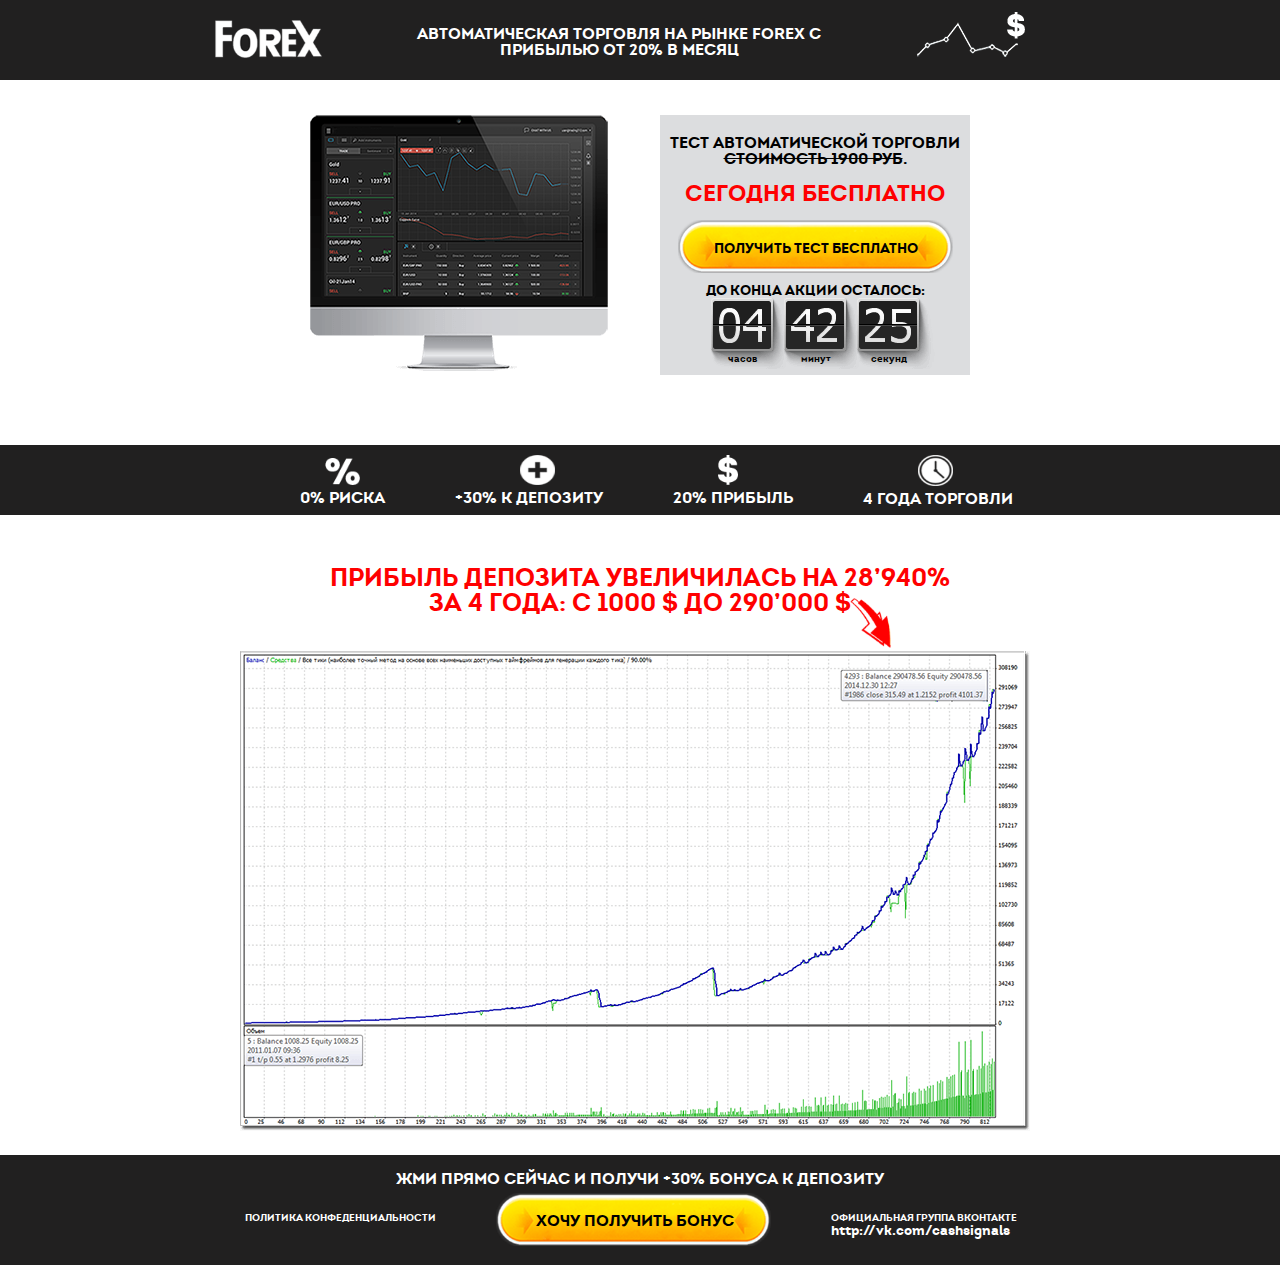
<file: index.html>
<!DOCTYPE html >
<head>
	<title>Автоматическа торговля на рынке FOREX</title>
	<meta http-equiv="Content-Type" content="text/html; charset=utf-8" />
	<link rel="shortcut icon" href="images/favicon.ico" type="image/x-icon">
	<link rel="stylesheet" type="text/css" href="css/styles.css" />
	<link rel="stylesheet" type="text/css" href="css/reset.css" /> 
	<script src="http://html5shim.googlecode.com/svn/trunk/html5.js"></script>
	<script src="js/jquery.js"></script> 
	<script src="js/main.js"></script>
	<!--[if IE]>
    <link rel="stylesheet" type="text/css" href="css/ie.css" />
		<script src="js/ie/jquery-2.0.3.js" type="text/javascript"></script>
		<script src="js/ie/ie_main.js" type="text/javascript"></script>
        <script src="js/ie/jquery.plugin.js" type="text/javascript"></script>
        <script src="js/ie/jquery.countdown.js" type="text/javascript"></script>
    <![endif]-->
	
		<script>
		var currentyear=new Date().getFullYear();
		var thischristmasyear=(new Date().getMonth()==0 && new Date().getDate()==1)? currentyear : currentyear + 1 ; 
		var christmas="january 1, "+thischristmasyear+" 0:0:00";
		var currentTime=new Date();
		var targetdate=new Date("january 15 2018 23:59:59");  		
		var timediff=(targetdate-currentTime)/1000;
		var oneMinute=60;
		var oneHour=60*60;
		var oneDay=60*60*24;
		var dayfield=Math.floor(timediff/oneDay);
		var hourfield=Math.floor((timediff-dayfield*oneDay)/oneHour);
		var minutefield=Math.floor((timediff-dayfield*oneDay-hourfield*oneHour)/oneMinute);
		var secondfield=Math.floor((timediff-dayfield*oneDay-hourfield*oneHour-minutefield*oneMinute));
		$(function(){
			$('.c-block:eq(0) .bl-inner span').text(dayfield);
			$('.c-block:eq(1) .bl-inner span').text(hourfield);
			$('.c-block:eq(2) .bl-inner span').text(minutefield);
			$('.c-block:eq(3) .bl-inner span').text(secondfield);
		});
		</script>
			
</head>

<body>

	<div id="wrapper">
		<div class="container">
	
			<header class="head">
				<div id="head_main">	
					<div class="head_right_side">
						<div class="logo">  
							<img src="images/logo.png" alt="Эмблема компании" />
						</div>
						
						<div class="title_text">
							<p>АВТОМАТИЧЕСКАЯ ТОРГОВЛЯ НА РЫНКЕ FOREX С ПРИБЫЛЬЮ ОТ 20% В МЕСЯЦ</p>
						</div>
					</div>
					
					<div class="graf">  
						<img src="images/grafic.png" alt="Картинка график" />
					</div>
					
				</div>
			</header>
			
			<div class="main">
			
				<div id="container_m_f">
					<div id="monitor_forma">
						<div class="monitor">
							<img src="images/monitor.png" alt="Монитор" />
						</div>
						<div class="forma">
							<div class="text1">ТЕСТ АВТОМАТИЧЕСКОЙ ТОРГОВЛИ <span>СТОИМОСТЬ 1900 РУБ</span>.</div>
							<div class="text2">СЕГОДНЯ БЕСПЛАТНО</div>
							<div class="btn"><span>ПОЛУЧИТЬ ТЕСТ БЕСПЛАТНО </span></div>
							<div class="text3">ДО КОНЦА АКЦИИ ОСТАЛОСЬ:</div>
							<div id="ie_timer">
								<ul class="ie_countdown"><li><p>07</p></li><li><p>35</p></li><li><p>56</p></li></ul>
							</div>
							<div class="timer">
								<em class="clock"></em>
								<div class="c-block c-block-3"><div class="bl-inner"><span>10</span></div> <span class="etitle etitle-1">дней</span></div> 
								<div class="c-block c-block-2"><div class="bl-inner"><span>10</span></div> <span class="etitle etitle-2">часов</span></div> 
								<div class="c-block c-block-2"><div class="bl-inner"><span>10</span></div> <span class="etitle etitle-3">минут</span></div> 
								<div class="c-block c-block-2"><div class="bl-inner"><span>5</span></div> <span class="etitle etitle-4">секунд</span></div>
							</div>
						</div>
					</div>
				</div>
				
				<div id="zayavka">
					<div class="main_form">
						<form action="form.php" method="POST">
							<span>Получите бесплатный тест сегодня!</span>
							<input class="client name" type="text" name="name" placeholder="Ваше имя" required/>
							<input class="client email" type="email" name="email" placeholder="Ваш E-mail" required />
							<input id="submit_form" type="submit" name="submit" value="Отправить" />
						</form>
					</div>
				</div>
				
				
						<script>
						var div = document.getElementById('zayavka');
						document.onclick = function(e) {
						  e = e || window.event;
						  var target = e.target || e.srcElement;
						  if ( isElemArea(div, e.clientX, e.clientY) ) {
							
						  } else {
							  document.getElementById('zayavka').style.display='none';
							}

						}

						function isElemArea(elem, x, y) {
						  var elCoors = elem.getBoundingClientRect();
						  var elTop = elCoors.top;
						  var elLeft = elCoors.left;

						  var inAreaX = ( x >= elLeft && x <= (elLeft + elem.offsetWidth) );
						  var inAreaY = ( y >= elTop && y <= (elTop + elem.offsetHeight) );

						  if (inAreaX && inAreaY) return true;
						  
						  return false;
						}
						
						</script>	
				
				<div id="middle_line">
					<div id="pictures">
						<div class="first_group_pic">
							<div class="pic1"><img src="images/pic1.png" alt="0% РИСКА" /><p>0% РИСКА</p></div>
							<div class="pic2"><img src="images/pic2.png" alt="+30% К ДЕПОЗИТУ" /><p>+30% К ДЕПОЗИТУ</p></div>
							
						</div>
						<div class="second_group_pic">
							<div class="pic3"><img src="images/pic3.png" alt="20% ПРИБЫЛЬ" /><p>20% ПРИБЫЛЬ</p></div>
							<div class="pic4"><img src="images/pic4.png" alt="4 ГОДА ТОРГОВЛИ" /><p>4 ГОДА ТОРГОВЛИ</p></div>
						</div>
					</div>
				</div>
				
			</div>
			
			<div id="second_conteiner">
				<div id="centr">
					
					<p class="graf_text">ПРИБЫЛЬ ДЕПОЗИТА УВЕЛИЧИЛАСЬ НА 28’940% ЗА 4 ГОДА: С 1000 $ ДО 290’000 $</p>
					<img class="strelka" src="images/strelka.png" alt="Стрелка" />
					<a href="graf.html" target="_blank"><img class="main_graf" src="images/main_graf.png" alt="График прибыли" /></a>
				</div>
			</div>
			
			<footer>
			
			<div id="footer">
				<div id="main_footer">
					<p class="top_text">ЖМИ ПРЯМО СЕЙЧАС И ПОЛУЧИ +30% БОНУСА К ДЕПОЗИТУ</p>
					<!-- <div class="group_footer"> -->
						<p class="first_text"><a href="rules.html" target="_blank">ПОЛИТИКА КОНФЕДЕНЦИАЛЬНОСТИ</a></p>
						<div class="btn_footer"><span>ХОЧУ ПОЛУЧИТЬ БОНУС</span></div>
						<p class="second_text">ОФИЦИАЛЬНАЯ ГРУППА ВКОНТАКТЕ</p>
						<p class="third_text"><a href="http://vk.com/cashsignals" target="_blank">http://vk.com/cashsignals</a></p>
					<!-- </div> -->
				</div>
			</div>
			</footer>
			
		</div>
	</div>


</body>

</html>
</file>
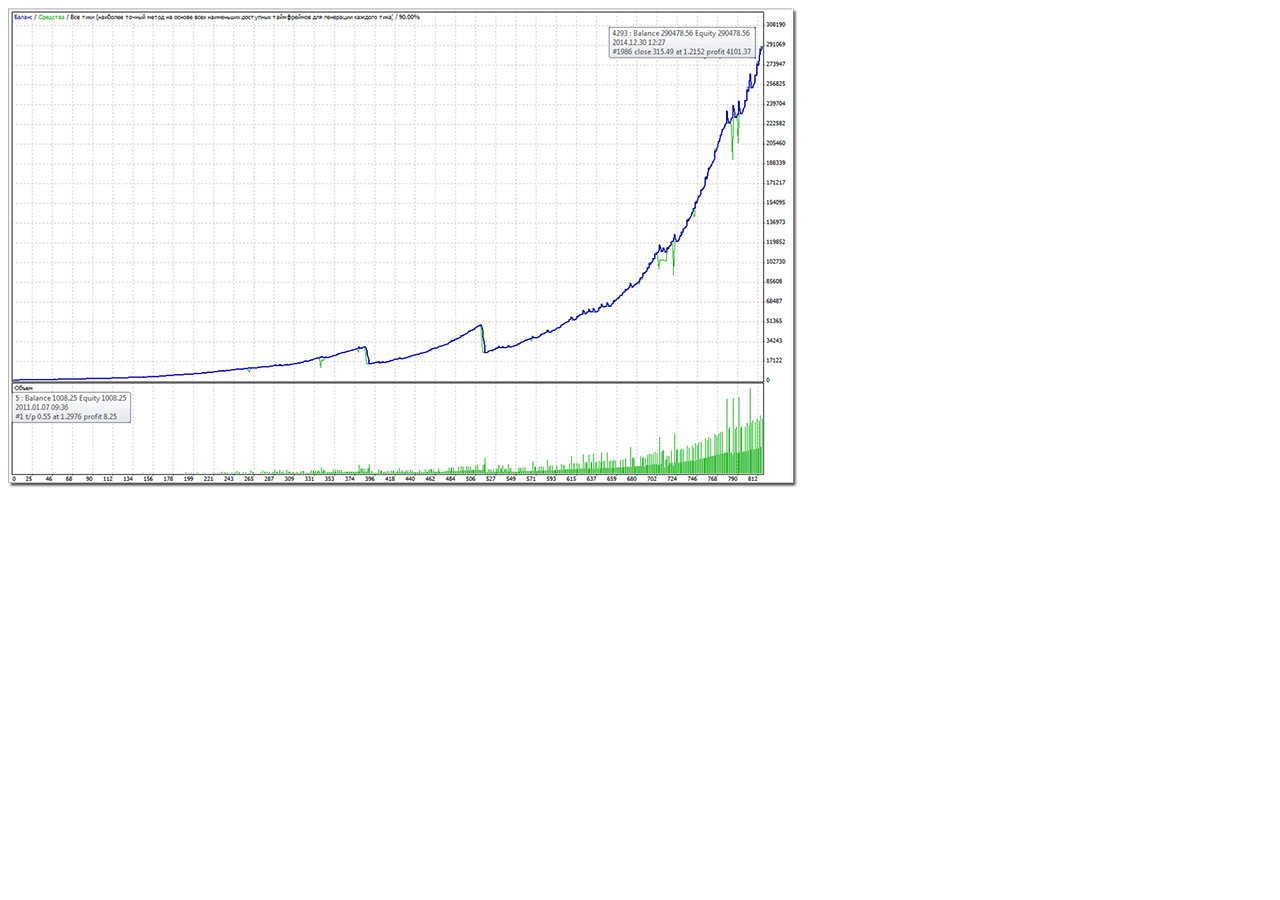
<file: graf.html>
<!DOCTYPE html >
<head>
	<title>Автоматическа торговля на рынке FOREX</title>
	<meta http-equiv="Content-Type" content="text/html; charset=utf-8" />
</head>

<body>
<img class="main_graf" src="images/main_graf.png" alt="График прибыли" />
</body>

</html>
</file>
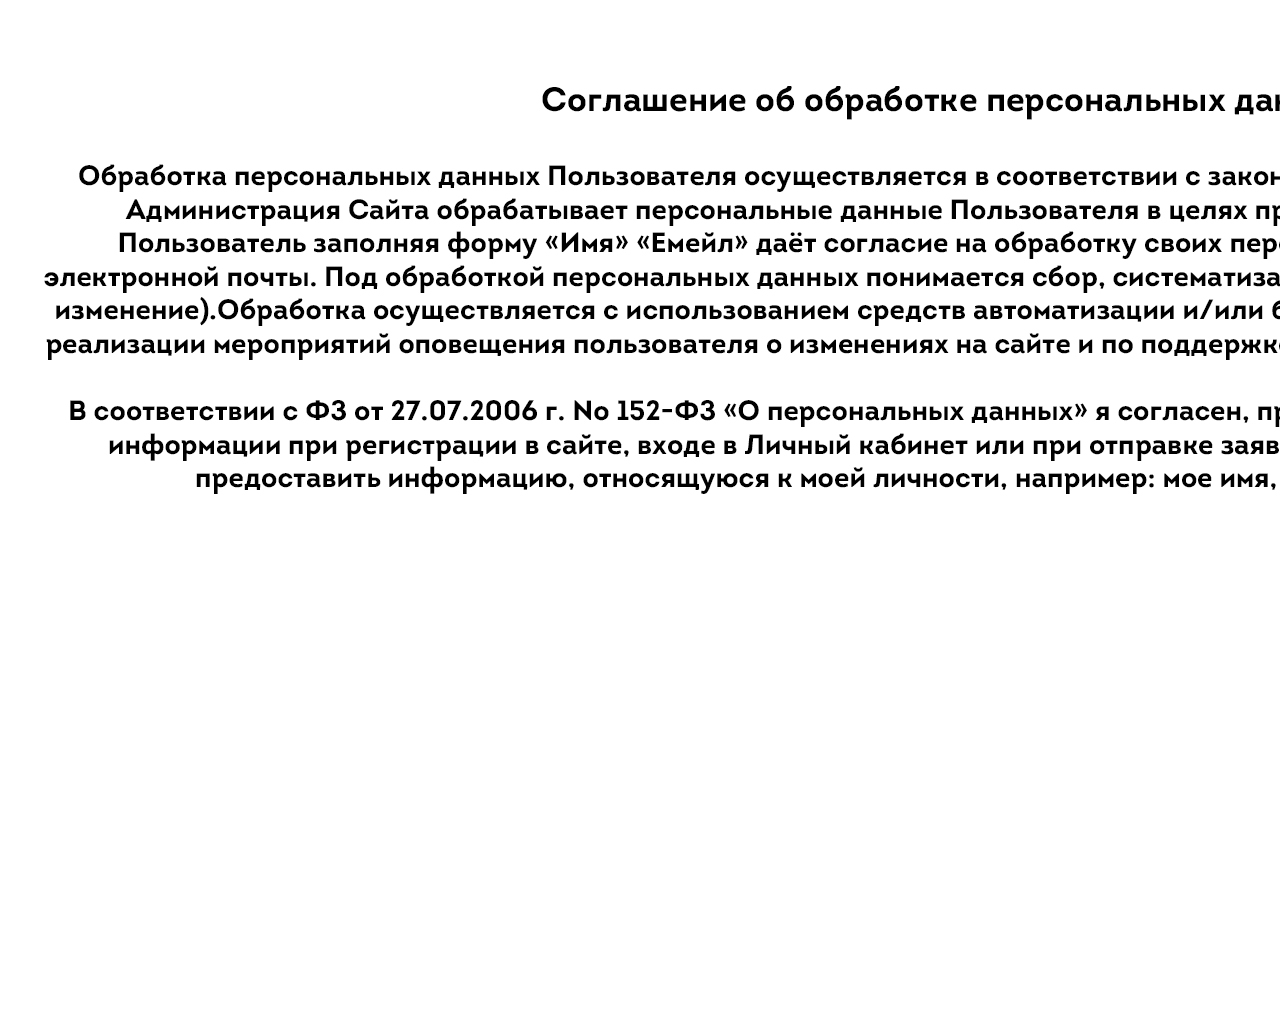
<file: rules.html>
<!DOCTYPE html >
<head>
	<title>Автоматическа торговля на рынке FOREX</title>
	<meta http-equiv="Content-Type" content="text/html; charset=utf-8" />
</head>

<body>
<img class="main_graf" src="images/rules.jpg" alt="Соглашение" />
</body>

</html>
</file>
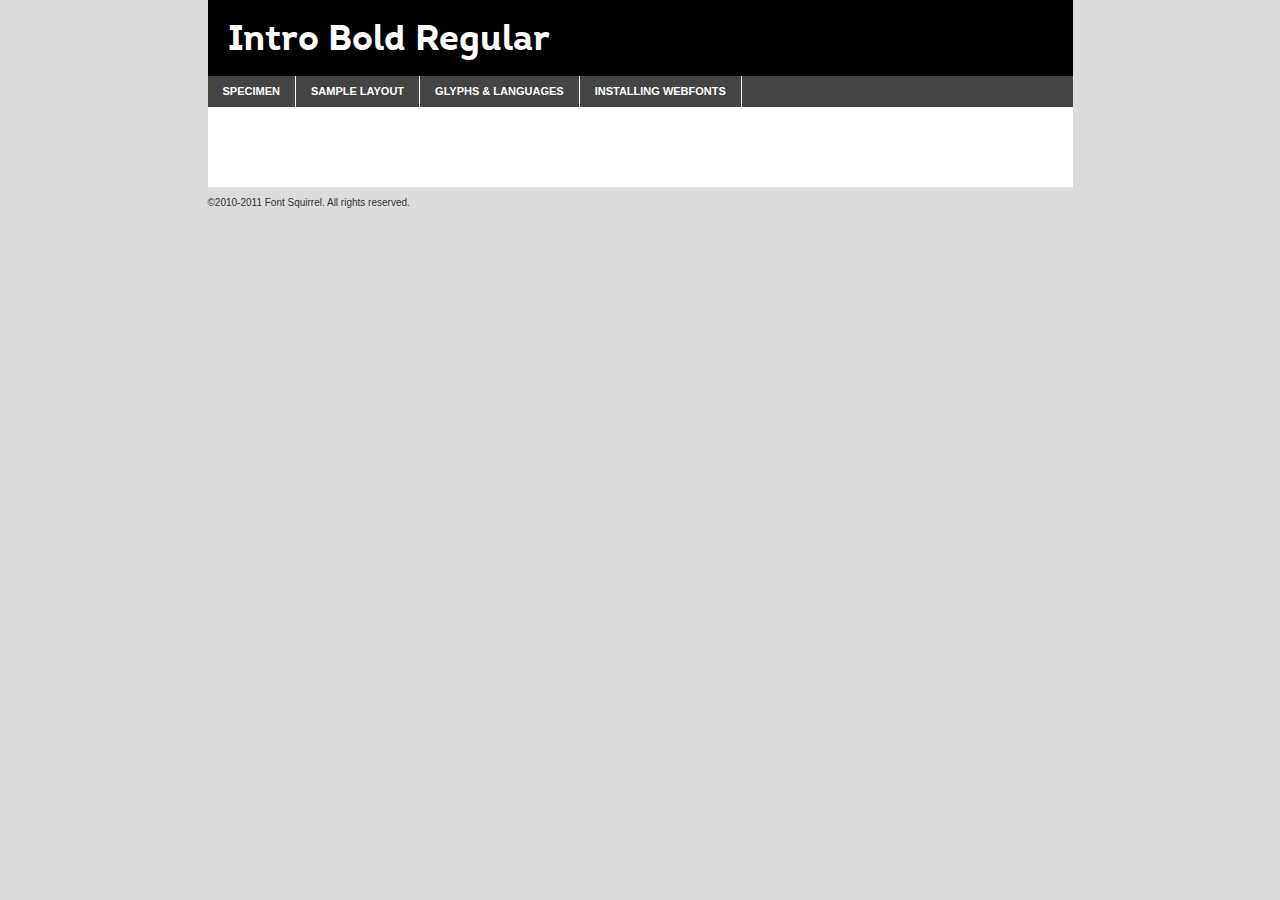
<file: css/fonts/intro-bold-demo.html>
<!DOCTYPE html PUBLIC "-//W3C//DTD XHTML 1.0 Transitional//EN"
	"http://www.w3.org/TR/xhtml1/DTD/xhtml1-transitional.dtd">

<html xmlns="http://www.w3.org/1999/xhtml" xml:lang="en" lang="en">
<head>
	<meta http-equiv="Content-Type" content="text/html; charset=utf-8" />
	<script src="http://ajax.googleapis.com/ajax/libs/jquery/1.7.2/jquery.min.js" type="text/javascript" charset="utf-8"></script>
	<script src="specimen_files/easytabs.js" type="text/javascript" charset="utf-8"></script>
	<link rel="stylesheet" href="specimen_files/specimen_stylesheet.css" type="text/css" charset="utf-8" />
	<link rel="stylesheet" href="stylesheet.css" type="text/css" charset="utf-8" />

	<style type="text/css">
					body{
				font-family: 'intro_boldregular';
							}
		</style>

	<title>Intro Bold Regular Specimen</title>
	
	
	<script type="text/javascript" charset="utf-8">
		$(document).ready(function() {
			$('#container').easyTabs({defaultContent:1});
		});
	</script>
</head>

<body>
<div id="container">
	<div id="header">
		Intro Bold Regular	</div>
	<ul class="tabs">
		<li><a href="#specimen">Specimen</a></li>
		<li><a href="#layout">Sample Layout</a></li>
				<li><a href="#glyphs">Glyphs &amp; Languages</a></li>
		<li><a href="#installing">Installing Webfonts</a></li>
		
	</ul>
	
	<div id="main_content">

		
			<div id="specimen">
		
				<div class="section">
					<div class="grid12 firstcol">
						<div class="huge">AaBb</div>
					</div>
				</div>
		
				<div class="section">
					<div class="glyph_range">A&#x200B;B&#x200b;C&#x200b;D&#x200b;E&#x200b;F&#x200b;G&#x200b;H&#x200b;I&#x200b;J&#x200b;K&#x200b;L&#x200b;M&#x200b;N&#x200b;O&#x200b;P&#x200b;Q&#x200b;R&#x200b;S&#x200b;T&#x200b;U&#x200b;V&#x200b;W&#x200b;X&#x200b;Y&#x200b;Z&#x200b;a&#x200b;b&#x200b;c&#x200b;d&#x200b;e&#x200b;f&#x200b;g&#x200b;h&#x200b;i&#x200b;j&#x200b;k&#x200b;l&#x200b;m&#x200b;n&#x200b;o&#x200b;p&#x200b;q&#x200b;r&#x200b;s&#x200b;t&#x200b;u&#x200b;v&#x200b;w&#x200b;x&#x200b;y&#x200b;z&#x200b;1&#x200b;2&#x200b;3&#x200b;4&#x200b;5&#x200b;6&#x200b;7&#x200b;8&#x200b;9&#x200b;0&#x200b;&amp;&#x200b;.&#x200b;,&#x200b;?&#x200b;!&#x200b;&#64;&#x200b;(&#x200b;)&#x200b;#&#x200b;$&#x200b;%&#x200b;*&#x200b;+&#x200b;-&#x200b;=&#x200b;:&#x200b;;</div>
				</div>
				<div class="section">
					<div class="grid12 firstcol">
						<table class="sample_table">
							<tr><td>10</td><td class="size10">abcdefghijklmnopqrstuvwxyzABCDEFGHIJKLMNOPQRSTUVWXYZ0123456789abcdefghijklmnopqrstuvwxyzABCDEFGHIJKLMNOPQRSTUVWXYZ0123456789abcdefghijklmnopqrstuvwxyzABCDEFGHIJKLMNOPQRSTUVWXYZ</td></tr>
							<tr><td>11</td><td class="size11">abcdefghijklmnopqrstuvwxyzABCDEFGHIJKLMNOPQRSTUVWXYZ0123456789abcdefghijklmnopqrstuvwxyzABCDEFGHIJKLMNOPQRSTUVWXYZ0123456789abcdefghijklmnopqrstuvwxyzABCDEFGHIJKLMNOPQRSTUVWXYZ</td></tr>
							<tr><td>12</td><td class="size12">abcdefghijklmnopqrstuvwxyzABCDEFGHIJKLMNOPQRSTUVWXYZ0123456789abcdefghijklmnopqrstuvwxyzABCDEFGHIJKLMNOPQRSTUVWXYZ0123456789abcdefghijklmnopqrstuvwxyzABCDEFGHIJKLMNOPQRSTUVWXYZ</td></tr>
							<tr><td>13</td><td class="size13">abcdefghijklmnopqrstuvwxyzABCDEFGHIJKLMNOPQRSTUVWXYZ0123456789abcdefghijklmnopqrstuvwxyzABCDEFGHIJKLMNOPQRSTUVWXYZ0123456789abcdefghijklmnopqrstuvwxyzABCDEFGHIJKLMNOPQRSTUVWXYZ</td></tr>
							<tr><td>14</td><td class="size14">abcdefghijklmnopqrstuvwxyzABCDEFGHIJKLMNOPQRSTUVWXYZ0123456789abcdefghijklmnopqrstuvwxyzABCDEFGHIJKLMNOPQRSTUVWXYZ0123456789abcdefghijklmnopqrstuvwxyzABCDEFGHIJKLMNOPQRSTUVWXYZ</td></tr>
							<tr><td>16</td><td class="size16">abcdefghijklmnopqrstuvwxyzABCDEFGHIJKLMNOPQRSTUVWXYZ0123456789abcdefghijklmnopqrstuvwxyzABCDEFGHIJKLMNOPQRSTUVWXYZ</td></tr>
							<tr><td>18</td><td class="size18">abcdefghijklmnopqrstuvwxyzABCDEFGHIJKLMNOPQRSTUVWXYZ0123456789abcdefghijklmnopqrstuvwxyzABCDEFGHIJKLMNOPQRSTUVWXYZ</td></tr>
							<tr><td>20</td><td class="size20">abcdefghijklmnopqrstuvwxyzABCDEFGHIJKLMNOPQRSTUVWXYZ0123456789abcdefghijklmnopqrstuvwxyzABCDEFGHIJKLMNOPQRSTUVWXYZ</td></tr>
							<tr><td>24</td><td class="size24">abcdefghijklmnopqrstuvwxyzABCDEFGHIJKLMNOPQRSTUVWXYZ0123456789abcdefghijklmnopqrstuvwxyzABCDEFGHIJKLMNOPQRSTUVWXYZ</td></tr>
							<tr><td>30</td><td class="size30">abcdefghijklmnopqrstuvwxyzABCDEFGHIJKLMNOPQRSTUVWXYZ0123456789abcdefghijklmnopqrstuvwxyzABCDEFGHIJKLMNOPQRSTUVWXYZ</td></tr>
							<tr><td>36</td><td class="size36">abcdefghijklmnopqrstuvwxyzABCDEFGHIJKLMNOPQRSTUVWXYZ0123456789abcdefghijklmnopqrstuvwxyzABCDEFGHIJKLMNOPQRSTUVWXYZ</td></tr>
							<tr><td>48</td><td class="size48">abcdefghijklmnopqrstuvwxyzABCDEFGHIJKLMNOPQRSTUVWXYZ0123456789abcdefghijklmnopqrstuvwxyzABCDEFGHIJKLMNOPQRSTUVWXYZ</td></tr>
							<tr><td>60</td><td class="size60">abcdefghijklmnopqrstuvwxyzABCDEFGHIJKLMNOPQRSTUVWXYZ0123456789abcdefghijklmnopqrstuvwxyzABCDEFGHIJKLMNOPQRSTUVWXYZ</td></tr>
							<tr><td>72</td><td class="size72">abcdefghijklmnopqrstuvwxyzABCDEFGHIJKLMNOPQRSTUVWXYZ0123456789abcdefghijklmnopqrstuvwxyzABCDEFGHIJKLMNOPQRSTUVWXYZ</td></tr>
							<tr><td>90</td><td class="size90">abcdefghijklmnopqrstuvwxyzABCDEFGHIJKLMNOPQRSTUVWXYZ0123456789abcdefghijklmnopqrstuvwxyzABCDEFGHIJKLMNOPQRSTUVWXYZ</td></tr>
						</table>
				
					</div>
			
				</div>
		
		
		
								<div class="section" id="bodycomparison">


										<div id="xheight">
				<div class="fontbody">&#x25FC;&#x25FC;&#x25FC;&#x25FC;&#x25FC;&#x25FC;&#x25FC;&#x25FC;&#x25FC;&#x25FC;&#x25FC;&#x25FC;&#x25FC;&#x25FC;&#x25FC;&#x25FC;&#x25FC;&#x25FC;&#x25FC;&#x25FC;&#x25FC;&#x25FC;&#x25FC;&#x25FC;&#x25FC;&#x25FC;&#x25FC;&#x25FC;&#x25FC;&#x25FC;&#x25FC;&#x25FC;&#x25FC;&#x25FC;&#x25FC;&#x25FC;&#x25FC;&#x25FC;&#x25FC;&#x25FC;&#x25FC;&#x25FC;&#x25FC;&#x25FC;&#x25FC;&#x25FC;&#x25FC;&#x25FC;&#x25FC;&#x25FC;&#x25FC;&#x25FC;&#x25FC;&#x25FC;&#x25FC;&#x25FC;&#x25FC;&#x25FC;&#x25FC;&#x25FC;&#x25FC;&#x25FC;&#x25FC;&#x25FC;&#x25FC;&#x25FC;&#x25FC;&#x25FC;&#x25FC;&#x25FC;&#x25FC;&#x25FC;&#x25FC;&#x25FC;&#x25FC;&#x25FC;&#x25FC;&#x25FC;&#x25FC;&#x25FC;&#x25FC;&#x25FC;&#x25FC;&#x25FC;&#x25FC;&#x25FC;&#x25FC;&#x25FC;&#x25FC;&#x25FC;&#x25FC;&#x25FC;&#x25FC;&#x25FC;&#x25FC;&#x25FC;&#x25FC;&#x25FC;&#x25FC;body</div><div class="arialbody">body</div><div class="verdanabody">body</div><div class="georgiabody">body</div></div>
										<div class="fontbody" style="z-index:1">
											body<span>Intro Bold Regular</span>
										</div>
										<div class="arialbody" style="z-index:1">
											body<span>Arial</span>
										</div>
										<div class="verdanabody" style="z-index:1">
											body<span>Verdana</span>
										</div>
										<div class="georgiabody" style="z-index:1">
											body<span>Georgia</span>
										</div>



								</div>
		
		
				<div class="section psample psample_row1" id="">
					
					<div class="grid2 firstcol">
						<p class="size10"><span>10.</span>Aenean lacinia bibendum nulla sed consectetur. Fusce dapibus, tellus ac cursus commodo, tortor mauris condimentum nibh, ut fermentum massa justo sit amet risus. Nullam id dolor id nibh ultricies vehicula ut id elit. Cum sociis natoque penatibus et magnis dis parturient montes, nascetur ridiculus mus. Nulla vitae elit libero, a pharetra augue.</p>
			
					</div>
					<div class="grid3">
						<p class="size11"><span>11.</span>Aenean lacinia bibendum nulla sed consectetur. Fusce dapibus, tellus ac cursus commodo, tortor mauris condimentum nibh, ut fermentum massa justo sit amet risus. Nullam id dolor id nibh ultricies vehicula ut id elit. Cum sociis natoque penatibus et magnis dis parturient montes, nascetur ridiculus mus. Nulla vitae elit libero, a pharetra augue.</p>
			
					</div>
					<div class="grid3">
						<p class="size12"><span>12.</span>Aenean lacinia bibendum nulla sed consectetur. Fusce dapibus, tellus ac cursus commodo, tortor mauris condimentum nibh, ut fermentum massa justo sit amet risus. Nullam id dolor id nibh ultricies vehicula ut id elit. Cum sociis natoque penatibus et magnis dis parturient montes, nascetur ridiculus mus. Nulla vitae elit libero, a pharetra augue.</p>
			
					</div>
					<div class="grid4">
						<p class="size13"><span>13.</span>Aenean lacinia bibendum nulla sed consectetur. Fusce dapibus, tellus ac cursus commodo, tortor mauris condimentum nibh, ut fermentum massa justo sit amet risus. Nullam id dolor id nibh ultricies vehicula ut id elit. Cum sociis natoque penatibus et magnis dis parturient montes, nascetur ridiculus mus. Nulla vitae elit libero, a pharetra augue.</p>
			
					</div>
					<div class="white_blend"></div>
					
				</div>
				<div class="section psample psample_row2" id="">
					<div class="grid3 firstcol">
						<p class="size14"><span>14.</span>Aenean lacinia bibendum nulla sed consectetur. Fusce dapibus, tellus ac cursus commodo, tortor mauris condimentum nibh, ut fermentum massa justo sit amet risus. Nullam id dolor id nibh ultricies vehicula ut id elit. Cum sociis natoque penatibus et magnis dis parturient montes, nascetur ridiculus mus. Nulla vitae elit libero, a pharetra augue.</p>
			
					</div>
					<div class="grid4">
						<p class="size16"><span>16.</span>Aenean lacinia bibendum nulla sed consectetur. Fusce dapibus, tellus ac cursus commodo, tortor mauris condimentum nibh, ut fermentum massa justo sit amet risus. Nullam id dolor id nibh ultricies vehicula ut id elit. Cum sociis natoque penatibus et magnis dis parturient montes, nascetur ridiculus mus. Nulla vitae elit libero, a pharetra augue.</p>
			
					</div>
					<div class="grid5">
						<p class="size18"><span>18.</span>Aenean lacinia bibendum nulla sed consectetur. Fusce dapibus, tellus ac cursus commodo, tortor mauris condimentum nibh, ut fermentum massa justo sit amet risus. Nullam id dolor id nibh ultricies vehicula ut id elit. Cum sociis natoque penatibus et magnis dis parturient montes, nascetur ridiculus mus. Nulla vitae elit libero, a pharetra augue.</p>
			
					</div>

					<div class="white_blend"></div>

				</div>
				
				<div class="section psample psample_row3" id="">
					<div class="grid5 firstcol">
						<p class="size20"><span>20.</span>Aenean lacinia bibendum nulla sed consectetur. Fusce dapibus, tellus ac cursus commodo, tortor mauris condimentum nibh, ut fermentum massa justo sit amet risus. Nullam id dolor id nibh ultricies vehicula ut id elit. Cum sociis natoque penatibus et magnis dis parturient montes, nascetur ridiculus mus. Nulla vitae elit libero, a pharetra augue.</p>
					</div>
					<div class="grid7">
						<p class="size24"><span>24.</span>Aenean lacinia bibendum nulla sed consectetur. Fusce dapibus, tellus ac cursus commodo, tortor mauris condimentum nibh, ut fermentum massa justo sit amet risus. Nullam id dolor id nibh ultricies vehicula ut id elit. Cum sociis natoque penatibus et magnis dis parturient montes, nascetur ridiculus mus. Nulla vitae elit libero, a pharetra augue.</p>
					</div>
					
					<div class="white_blend"></div>
					
				</div>
				
				<div class="section psample psample_row4" id="">
					<div class="grid12 firstcol">
						<p class="size30"><span>30.</span>Aenean lacinia bibendum nulla sed consectetur. Fusce dapibus, tellus ac cursus commodo, tortor mauris condimentum nibh, ut fermentum massa justo sit amet risus. Nullam id dolor id nibh ultricies vehicula ut id elit. Cum sociis natoque penatibus et magnis dis parturient montes, nascetur ridiculus mus. Nulla vitae elit libero, a pharetra augue.</p>
					</div>
					<div class="white_blend"></div>
					
				</div>
				
				
				
				<div class="section psample psample_row1 fullreverse">
					<div class="grid2 firstcol">
						<p class="size10"><span>10.</span>Aenean lacinia bibendum nulla sed consectetur. Fusce dapibus, tellus ac cursus commodo, tortor mauris condimentum nibh, ut fermentum massa justo sit amet risus. Nullam id dolor id nibh ultricies vehicula ut id elit. Cum sociis natoque penatibus et magnis dis parturient montes, nascetur ridiculus mus. Nulla vitae elit libero, a pharetra augue.</p>
			
					</div>
					<div class="grid3">
						<p class="size11"><span>11.</span>Aenean lacinia bibendum nulla sed consectetur. Fusce dapibus, tellus ac cursus commodo, tortor mauris condimentum nibh, ut fermentum massa justo sit amet risus. Nullam id dolor id nibh ultricies vehicula ut id elit. Cum sociis natoque penatibus et magnis dis parturient montes, nascetur ridiculus mus. Nulla vitae elit libero, a pharetra augue.</p>
			
					</div>
					<div class="grid3">
						<p class="size12"><span>12.</span>Aenean lacinia bibendum nulla sed consectetur. Fusce dapibus, tellus ac cursus commodo, tortor mauris condimentum nibh, ut fermentum massa justo sit amet risus. Nullam id dolor id nibh ultricies vehicula ut id elit. Cum sociis natoque penatibus et magnis dis parturient montes, nascetur ridiculus mus. Nulla vitae elit libero, a pharetra augue.</p>
			
					</div>
					<div class="grid4">
						<p class="size13"><span>13.</span>Aenean lacinia bibendum nulla sed consectetur. Fusce dapibus, tellus ac cursus commodo, tortor mauris condimentum nibh, ut fermentum massa justo sit amet risus. Nullam id dolor id nibh ultricies vehicula ut id elit. Cum sociis natoque penatibus et magnis dis parturient montes, nascetur ridiculus mus. Nulla vitae elit libero, a pharetra augue.</p>
			
					</div>
					<div class="black_blend"></div>
					
				</div>
				
				<div class="section psample psample_row2 fullreverse">
					<div class="grid3 firstcol">
						<p class="size14"><span>14.</span>Aenean lacinia bibendum nulla sed consectetur. Fusce dapibus, tellus ac cursus commodo, tortor mauris condimentum nibh, ut fermentum massa justo sit amet risus. Nullam id dolor id nibh ultricies vehicula ut id elit. Cum sociis natoque penatibus et magnis dis parturient montes, nascetur ridiculus mus. Nulla vitae elit libero, a pharetra augue.</p>
			
					</div>
					<div class="grid4">
						<p class="size16"><span>16.</span>Aenean lacinia bibendum nulla sed consectetur. Fusce dapibus, tellus ac cursus commodo, tortor mauris condimentum nibh, ut fermentum massa justo sit amet risus. Nullam id dolor id nibh ultricies vehicula ut id elit. Cum sociis natoque penatibus et magnis dis parturient montes, nascetur ridiculus mus. Nulla vitae elit libero, a pharetra augue.</p>
			
					</div>
					<div class="grid5">
						<p class="size18"><span>18.</span>Aenean lacinia bibendum nulla sed consectetur. Fusce dapibus, tellus ac cursus commodo, tortor mauris condimentum nibh, ut fermentum massa justo sit amet risus. Nullam id dolor id nibh ultricies vehicula ut id elit. Cum sociis natoque penatibus et magnis dis parturient montes, nascetur ridiculus mus. Nulla vitae elit libero, a pharetra augue.</p>
			
					</div>
					<div class="black_blend"></div>

				</div>
				
				<div class="section psample fullreverse psample_row3" id="">
					<div class="grid5 firstcol">
						<p class="size20"><span>20.</span>Aenean lacinia bibendum nulla sed consectetur. Fusce dapibus, tellus ac cursus commodo, tortor mauris condimentum nibh, ut fermentum massa justo sit amet risus. Nullam id dolor id nibh ultricies vehicula ut id elit. Cum sociis natoque penatibus et magnis dis parturient montes, nascetur ridiculus mus. Nulla vitae elit libero, a pharetra augue.</p>
					</div>
					<div class="grid7">
						<p class="size24"><span>24.</span>Aenean lacinia bibendum nulla sed consectetur. Fusce dapibus, tellus ac cursus commodo, tortor mauris condimentum nibh, ut fermentum massa justo sit amet risus. Nullam id dolor id nibh ultricies vehicula ut id elit. Cum sociis natoque penatibus et magnis dis parturient montes, nascetur ridiculus mus. Nulla vitae elit libero, a pharetra augue.</p>
					</div>
					
					<div class="black_blend"></div>
					
				</div>
				
				<div class="section psample fullreverse psample_row4" id="" style="border-bottom: 20px #000 solid;">
					<div class="grid12 firstcol">
						<p class="size30"><span>30.</span>Aenean lacinia bibendum nulla sed consectetur. Fusce dapibus, tellus ac cursus commodo, tortor mauris condimentum nibh, ut fermentum massa justo sit amet risus. Nullam id dolor id nibh ultricies vehicula ut id elit. Cum sociis natoque penatibus et magnis dis parturient montes, nascetur ridiculus mus. Nulla vitae elit libero, a pharetra augue.</p>
					</div>
					<div class="black_blend"></div>
					
				</div>
				
				
				
				
			</div>
			
			<div id="layout">
				
				<div class="section">
					
					<div class="grid12 firstcol">
						<h1>Lorem Ipsum Dolor</h1>
						<h2>Etiam porta sem malesuada magna mollis euismod</h2>
						
						<p class="byline">By <a href="#link">Aenean Lacinia</a></p>
					</div>
				</div>
				<div class="section">
					<div class="grid8 firstcol">
						<p class="large">Donec sed odio dui. Morbi leo risus, porta ac consectetur ac, vestibulum at eros. Fusce dapibus, tellus ac cursus commodo, tortor mauris condimentum nibh, ut fermentum massa justo sit amet risus. </p>

						
						<h3>Pellentesque ornare sem</h3>

						<p>Maecenas sed diam eget risus varius blandit sit amet non magna. Maecenas faucibus mollis interdum. Donec ullamcorper nulla non metus auctor fringilla. Nullam id dolor id nibh ultricies vehicula ut id elit. Nullam id dolor id nibh ultricies vehicula ut id elit. </p>

						<p>Aenean eu leo quam. Pellentesque ornare sem lacinia quam venenatis vestibulum. Lorem ipsum dolor sit amet, consectetur adipiscing elit. Cum sociis natoque penatibus et magnis dis parturient montes, nascetur ridiculus mus. </p>

						<p>Nulla vitae elit libero, a pharetra augue. Praesent commodo cursus magna, vel scelerisque nisl consectetur et. Aenean lacinia bibendum nulla sed consectetur. </p>

						<p>Nullam quis risus eget urna mollis ornare vel eu leo. Nullam quis risus eget urna mollis ornare vel eu leo. Maecenas sed diam eget risus varius blandit sit amet non magna. Donec ullamcorper nulla non metus auctor fringilla. </p>

						<h3>Cras mattis consectetur</h3>

						<p>Aenean eu leo quam. Pellentesque ornare sem lacinia quam venenatis vestibulum. Aenean lacinia bibendum nulla sed consectetur. Integer posuere erat a ante venenatis dapibus posuere velit aliquet. Cras mattis consectetur purus sit amet fermentum. </p>

						<p>Nullam id dolor id nibh ultricies vehicula ut id elit. Nullam quis risus eget urna mollis ornare vel eu leo. Cras mattis consectetur purus sit amet fermentum.</p>
					</div>
					
					<div class="grid4 sidebar">
						
						<div class="box reverse">
							<p class="last">Nullam quis risus eget urna mollis ornare vel eu leo. Donec ullamcorper nulla non metus auctor fringilla. Cras mattis consectetur purus sit amet fermentum. Sed posuere consectetur est at lobortis. Lorem ipsum dolor sit amet, consectetur adipiscing elit. </p>
						</div>
						
						<p class="caption">Maecenas sed diam eget risus varius.</p>

						<p>Vestibulum id ligula porta felis euismod semper. Integer posuere erat a ante venenatis dapibus posuere velit aliquet. Vestibulum id ligula porta felis euismod semper. Sed posuere consectetur est at lobortis. Maecenas sed diam eget risus varius blandit sit amet non magna. Fusce dapibus, tellus ac cursus commodo, tortor mauris condimentum nibh, ut fermentum massa justo sit amet risus. </p>

					

						<p>Duis mollis, est non commodo luctus, nisi erat porttitor ligula, eget lacinia odio sem nec elit. Aenean lacinia bibendum nulla sed consectetur. Vivamus sagittis lacus vel augue laoreet rutrum faucibus dolor auctor. Aenean lacinia bibendum nulla sed consectetur. Nullam quis risus eget urna mollis ornare vel eu leo. </p>

						<p>Praesent commodo cursus magna, vel scelerisque nisl consectetur et. Donec ullamcorper nulla non metus auctor fringilla. Maecenas faucibus mollis interdum. Fusce dapibus, tellus ac cursus commodo, tortor mauris condimentum nibh, ut fermentum massa justo sit amet risus. </p>

					</div>
				</div>
				
			</div>


			



		<div id="glyphs">
			<div class="section">
				<div class="grid12 firstcol">
			
				<h1>Language Support</h1>
				<p>The subset of Intro Bold Regular in this kit supports the following languages:<br />
			
					Cyrillic, English				</p>
				<h1>Glyph Chart</h1>
				<p>The subset of Intro Bold Regular in this kit includes all the glyphs listed below. Unicode entities are included above each glyph to help you insert individual characters into your layout.</p>
				<div id="glyph_chart">
			
																				 <div><p>&amp;#13;</p>&#13;</div>
																				 <div><p>&amp;#32;</p>&#32;</div>
																				 <div><p>&amp;#33;</p>&#33;</div>
																				 <div><p>&amp;#34;</p>&#34;</div>
																				 <div><p>&amp;#35;</p>&#35;</div>
																				 <div><p>&amp;#36;</p>&#36;</div>
																				 <div><p>&amp;#37;</p>&#37;</div>
																				 <div><p>&amp;#38;</p>&#38;</div>
																				 <div><p>&amp;#39;</p>&#39;</div>
																				 <div><p>&amp;#40;</p>&#40;</div>
																				 <div><p>&amp;#41;</p>&#41;</div>
																				 <div><p>&amp;#42;</p>&#42;</div>
																				 <div><p>&amp;#43;</p>&#43;</div>
																				 <div><p>&amp;#44;</p>&#44;</div>
																				 <div><p>&amp;#45;</p>&#45;</div>
																				 <div><p>&amp;#46;</p>&#46;</div>
																				 <div><p>&amp;#47;</p>&#47;</div>
																				 <div><p>&amp;#48;</p>&#48;</div>
																				 <div><p>&amp;#49;</p>&#49;</div>
																				 <div><p>&amp;#50;</p>&#50;</div>
																				 <div><p>&amp;#51;</p>&#51;</div>
																				 <div><p>&amp;#52;</p>&#52;</div>
																				 <div><p>&amp;#53;</p>&#53;</div>
																				 <div><p>&amp;#54;</p>&#54;</div>
																				 <div><p>&amp;#55;</p>&#55;</div>
																				 <div><p>&amp;#56;</p>&#56;</div>
																				 <div><p>&amp;#57;</p>&#57;</div>
																				 <div><p>&amp;#58;</p>&#58;</div>
																				 <div><p>&amp;#59;</p>&#59;</div>
																				 <div><p>&amp;#60;</p>&#60;</div>
																				 <div><p>&amp;#61;</p>&#61;</div>
																				 <div><p>&amp;#62;</p>&#62;</div>
																				 <div><p>&amp;#63;</p>&#63;</div>
																				 <div><p>&amp;#64;</p>&#64;</div>
																				 <div><p>&amp;#65;</p>&#65;</div>
																				 <div><p>&amp;#66;</p>&#66;</div>
																				 <div><p>&amp;#67;</p>&#67;</div>
																				 <div><p>&amp;#68;</p>&#68;</div>
																				 <div><p>&amp;#69;</p>&#69;</div>
																				 <div><p>&amp;#70;</p>&#70;</div>
																				 <div><p>&amp;#71;</p>&#71;</div>
																				 <div><p>&amp;#72;</p>&#72;</div>
																				 <div><p>&amp;#73;</p>&#73;</div>
																				 <div><p>&amp;#74;</p>&#74;</div>
																				 <div><p>&amp;#75;</p>&#75;</div>
																				 <div><p>&amp;#76;</p>&#76;</div>
																				 <div><p>&amp;#77;</p>&#77;</div>
																				 <div><p>&amp;#78;</p>&#78;</div>
																				 <div><p>&amp;#79;</p>&#79;</div>
																				 <div><p>&amp;#80;</p>&#80;</div>
																				 <div><p>&amp;#81;</p>&#81;</div>
																				 <div><p>&amp;#82;</p>&#82;</div>
																				 <div><p>&amp;#83;</p>&#83;</div>
																				 <div><p>&amp;#84;</p>&#84;</div>
																				 <div><p>&amp;#85;</p>&#85;</div>
																				 <div><p>&amp;#86;</p>&#86;</div>
																				 <div><p>&amp;#87;</p>&#87;</div>
																				 <div><p>&amp;#88;</p>&#88;</div>
																				 <div><p>&amp;#89;</p>&#89;</div>
																				 <div><p>&amp;#90;</p>&#90;</div>
																				 <div><p>&amp;#91;</p>&#91;</div>
																				 <div><p>&amp;#92;</p>&#92;</div>
																				 <div><p>&amp;#93;</p>&#93;</div>
																				 <div><p>&amp;#94;</p>&#94;</div>
																				 <div><p>&amp;#95;</p>&#95;</div>
																				 <div><p>&amp;#96;</p>&#96;</div>
																				 <div><p>&amp;#97;</p>&#97;</div>
																				 <div><p>&amp;#98;</p>&#98;</div>
																				 <div><p>&amp;#99;</p>&#99;</div>
																				 <div><p>&amp;#100;</p>&#100;</div>
																				 <div><p>&amp;#101;</p>&#101;</div>
																				 <div><p>&amp;#102;</p>&#102;</div>
																				 <div><p>&amp;#103;</p>&#103;</div>
																				 <div><p>&amp;#104;</p>&#104;</div>
																				 <div><p>&amp;#105;</p>&#105;</div>
																				 <div><p>&amp;#106;</p>&#106;</div>
																				 <div><p>&amp;#107;</p>&#107;</div>
																				 <div><p>&amp;#108;</p>&#108;</div>
																				 <div><p>&amp;#109;</p>&#109;</div>
																				 <div><p>&amp;#110;</p>&#110;</div>
																				 <div><p>&amp;#111;</p>&#111;</div>
																				 <div><p>&amp;#112;</p>&#112;</div>
																				 <div><p>&amp;#113;</p>&#113;</div>
																				 <div><p>&amp;#114;</p>&#114;</div>
																				 <div><p>&amp;#115;</p>&#115;</div>
																				 <div><p>&amp;#116;</p>&#116;</div>
																				 <div><p>&amp;#117;</p>&#117;</div>
																				 <div><p>&amp;#118;</p>&#118;</div>
																				 <div><p>&amp;#119;</p>&#119;</div>
																				 <div><p>&amp;#120;</p>&#120;</div>
																				 <div><p>&amp;#121;</p>&#121;</div>
																				 <div><p>&amp;#122;</p>&#122;</div>
																				 <div><p>&amp;#123;</p>&#123;</div>
																				 <div><p>&amp;#124;</p>&#124;</div>
																				 <div><p>&amp;#125;</p>&#125;</div>
																				 <div><p>&amp;#126;</p>&#126;</div>
																				 <div><p>&amp;#160;</p>&#160;</div>
																				 <div><p>&amp;#162;</p>&#162;</div>
																				 <div><p>&amp;#163;</p>&#163;</div>
																				 <div><p>&amp;#165;</p>&#165;</div>
																				 <div><p>&amp;#168;</p>&#168;</div>
																				 <div><p>&amp;#169;</p>&#169;</div>
																				 <div><p>&amp;#171;</p>&#171;</div>
																				 <div><p>&amp;#173;</p>&#173;</div>
																				 <div><p>&amp;#174;</p>&#174;</div>
																				 <div><p>&amp;#180;</p>&#180;</div>
																				 <div><p>&amp;#184;</p>&#184;</div>
																				 <div><p>&amp;#187;</p>&#187;</div>
																				 <div><p>&amp;#710;</p>&#710;</div>
																				 <div><p>&amp;#730;</p>&#730;</div>
																				 <div><p>&amp;#732;</p>&#732;</div>
																				 <div><p>&amp;#1025;</p>&#1025;</div>
																				 <div><p>&amp;#1026;</p>&#1026;</div>
																				 <div><p>&amp;#1027;</p>&#1027;</div>
																				 <div><p>&amp;#1028;</p>&#1028;</div>
																				 <div><p>&amp;#1029;</p>&#1029;</div>
																				 <div><p>&amp;#1030;</p>&#1030;</div>
																				 <div><p>&amp;#1031;</p>&#1031;</div>
																				 <div><p>&amp;#1032;</p>&#1032;</div>
																				 <div><p>&amp;#1033;</p>&#1033;</div>
																				 <div><p>&amp;#1034;</p>&#1034;</div>
																				 <div><p>&amp;#1035;</p>&#1035;</div>
																				 <div><p>&amp;#1036;</p>&#1036;</div>
																				 <div><p>&amp;#1038;</p>&#1038;</div>
																				 <div><p>&amp;#1039;</p>&#1039;</div>
																				 <div><p>&amp;#1040;</p>&#1040;</div>
																				 <div><p>&amp;#1041;</p>&#1041;</div>
																				 <div><p>&amp;#1042;</p>&#1042;</div>
																				 <div><p>&amp;#1043;</p>&#1043;</div>
																				 <div><p>&amp;#1044;</p>&#1044;</div>
																				 <div><p>&amp;#1045;</p>&#1045;</div>
																				 <div><p>&amp;#1046;</p>&#1046;</div>
																				 <div><p>&amp;#1047;</p>&#1047;</div>
																				 <div><p>&amp;#1048;</p>&#1048;</div>
																				 <div><p>&amp;#1049;</p>&#1049;</div>
																				 <div><p>&amp;#1050;</p>&#1050;</div>
																				 <div><p>&amp;#1051;</p>&#1051;</div>
																				 <div><p>&amp;#1052;</p>&#1052;</div>
																				 <div><p>&amp;#1053;</p>&#1053;</div>
																				 <div><p>&amp;#1054;</p>&#1054;</div>
																				 <div><p>&amp;#1055;</p>&#1055;</div>
																				 <div><p>&amp;#1056;</p>&#1056;</div>
																				 <div><p>&amp;#1057;</p>&#1057;</div>
																				 <div><p>&amp;#1058;</p>&#1058;</div>
																				 <div><p>&amp;#1059;</p>&#1059;</div>
																				 <div><p>&amp;#1060;</p>&#1060;</div>
																				 <div><p>&amp;#1061;</p>&#1061;</div>
																				 <div><p>&amp;#1062;</p>&#1062;</div>
																				 <div><p>&amp;#1063;</p>&#1063;</div>
																				 <div><p>&amp;#1064;</p>&#1064;</div>
																				 <div><p>&amp;#1065;</p>&#1065;</div>
																				 <div><p>&amp;#1066;</p>&#1066;</div>
																				 <div><p>&amp;#1067;</p>&#1067;</div>
																				 <div><p>&amp;#1068;</p>&#1068;</div>
																				 <div><p>&amp;#1069;</p>&#1069;</div>
																				 <div><p>&amp;#1070;</p>&#1070;</div>
																				 <div><p>&amp;#1071;</p>&#1071;</div>
																				 <div><p>&amp;#1072;</p>&#1072;</div>
																				 <div><p>&amp;#1073;</p>&#1073;</div>
																				 <div><p>&amp;#1074;</p>&#1074;</div>
																				 <div><p>&amp;#1075;</p>&#1075;</div>
																				 <div><p>&amp;#1076;</p>&#1076;</div>
																				 <div><p>&amp;#1077;</p>&#1077;</div>
																				 <div><p>&amp;#1078;</p>&#1078;</div>
																				 <div><p>&amp;#1079;</p>&#1079;</div>
																				 <div><p>&amp;#1080;</p>&#1080;</div>
																				 <div><p>&amp;#1081;</p>&#1081;</div>
																				 <div><p>&amp;#1082;</p>&#1082;</div>
																				 <div><p>&amp;#1083;</p>&#1083;</div>
																				 <div><p>&amp;#1084;</p>&#1084;</div>
																				 <div><p>&amp;#1085;</p>&#1085;</div>
																				 <div><p>&amp;#1086;</p>&#1086;</div>
																				 <div><p>&amp;#1087;</p>&#1087;</div>
																				 <div><p>&amp;#1088;</p>&#1088;</div>
																				 <div><p>&amp;#1089;</p>&#1089;</div>
																				 <div><p>&amp;#1090;</p>&#1090;</div>
																				 <div><p>&amp;#1091;</p>&#1091;</div>
																				 <div><p>&amp;#1092;</p>&#1092;</div>
																				 <div><p>&amp;#1093;</p>&#1093;</div>
																				 <div><p>&amp;#1094;</p>&#1094;</div>
																				 <div><p>&amp;#1095;</p>&#1095;</div>
																				 <div><p>&amp;#1096;</p>&#1096;</div>
																				 <div><p>&amp;#1097;</p>&#1097;</div>
																				 <div><p>&amp;#1098;</p>&#1098;</div>
																				 <div><p>&amp;#1099;</p>&#1099;</div>
																				 <div><p>&amp;#1100;</p>&#1100;</div>
																				 <div><p>&amp;#1101;</p>&#1101;</div>
																				 <div><p>&amp;#1102;</p>&#1102;</div>
																				 <div><p>&amp;#1103;</p>&#1103;</div>
																				 <div><p>&amp;#1105;</p>&#1105;</div>
																				 <div><p>&amp;#1106;</p>&#1106;</div>
																				 <div><p>&amp;#1107;</p>&#1107;</div>
																				 <div><p>&amp;#1108;</p>&#1108;</div>
																				 <div><p>&amp;#1109;</p>&#1109;</div>
																				 <div><p>&amp;#1110;</p>&#1110;</div>
																				 <div><p>&amp;#1111;</p>&#1111;</div>
																				 <div><p>&amp;#1112;</p>&#1112;</div>
																				 <div><p>&amp;#1113;</p>&#1113;</div>
																				 <div><p>&amp;#1114;</p>&#1114;</div>
																				 <div><p>&amp;#1115;</p>&#1115;</div>
																				 <div><p>&amp;#1116;</p>&#1116;</div>
																				 <div><p>&amp;#1118;</p>&#1118;</div>
																				 <div><p>&amp;#1119;</p>&#1119;</div>
																				 <div><p>&amp;#1168;</p>&#1168;</div>
																				 <div><p>&amp;#1169;</p>&#1169;</div>
																				 <div><p>&amp;#8192;</p>&#8192;</div>
																				 <div><p>&amp;#8193;</p>&#8193;</div>
																				 <div><p>&amp;#8194;</p>&#8194;</div>
																				 <div><p>&amp;#8195;</p>&#8195;</div>
																				 <div><p>&amp;#8196;</p>&#8196;</div>
																				 <div><p>&amp;#8197;</p>&#8197;</div>
																				 <div><p>&amp;#8198;</p>&#8198;</div>
																				 <div><p>&amp;#8199;</p>&#8199;</div>
																				 <div><p>&amp;#8200;</p>&#8200;</div>
																				 <div><p>&amp;#8201;</p>&#8201;</div>
																				 <div><p>&amp;#8202;</p>&#8202;</div>
																				 <div><p>&amp;#8208;</p>&#8208;</div>
																				 <div><p>&amp;#8209;</p>&#8209;</div>
																				 <div><p>&amp;#8210;</p>&#8210;</div>
																				 <div><p>&amp;#8211;</p>&#8211;</div>
																				 <div><p>&amp;#8212;</p>&#8212;</div>
																				 <div><p>&amp;#8216;</p>&#8216;</div>
																				 <div><p>&amp;#8217;</p>&#8217;</div>
																				 <div><p>&amp;#8218;</p>&#8218;</div>
																				 <div><p>&amp;#8220;</p>&#8220;</div>
																				 <div><p>&amp;#8221;</p>&#8221;</div>
																				 <div><p>&amp;#8222;</p>&#8222;</div>
																				 <div><p>&amp;#8230;</p>&#8230;</div>
																				 <div><p>&amp;#8239;</p>&#8239;</div>
																				 <div><p>&amp;#8249;</p>&#8249;</div>
																				 <div><p>&amp;#8250;</p>&#8250;</div>
																				 <div><p>&amp;#8287;</p>&#8287;</div>
																				 <div><p>&amp;#8364;</p>&#8364;</div>
																				 <div><p>&amp;#8482;</p>&#8482;</div>
																				 <div><p>&amp;#9724;</p>&#9724;</div>
																																						</div>	
				</div>
		
		
			</div>
		</div>
		
		
		<div id="specs">
			
		</div>
	
		<div id="installing">
			<div class="section">
				<div class="grid7 firstcol">
					<h1>Installing Webfonts</h1>
					
					<p>Webfonts are supported by all major browser platforms but not all in the same way. There are currently four different font formats that must be included in order to target all browsers. This includes TTF, WOFF, EOT and SVG.</p>
					
					<h2>1. Upload your webfonts</h2>
					<p>You must upload your webfont kit to your website. They should be in or near the same directory as your CSS files.</p>
					
					<h2>2. Include the webfont stylesheet</h2>
					<p>A special CSS @font-face declaration helps the various browsers select the appropriate font it needs without causing you a bunch of headaches. Learn more about this syntax by reading the <a href="http://www.fontspring.com/blog/further-hardening-of-the-bulletproof-syntax">Fontspring blog post</a> about it. The code for it is as follows:</p>


<code>
@font-face{ 
	font-family: 'MyWebFont';
	src: url('WebFont.eot');
	src: url('WebFont.eot?#iefix') format('embedded-opentype'),
	     url('WebFont.woff') format('woff'),
	     url('WebFont.ttf') format('truetype'),
	     url('WebFont.svg#webfont') format('svg');
}
</code>

	<p>We've already gone ahead and generated the code for you. All you have to do is link to the stylesheet in your HTML, like this:</p>
	<code>&lt;link rel=&quot;stylesheet&quot; href=&quot;stylesheet.css&quot; type=&quot;text/css&quot; charset=&quot;utf-8&quot; /&gt;</code>

					<h2>3. Modify your own stylesheet</h2>
					<p>To take advantage of your new fonts, you must tell your stylesheet to use them. Look at the original @font-face declaration above and find the property called "font-family." The name linked there will be what you use to reference the font. Prepend that webfont name to the font stack in the "font-family" property, inside the selector you want to change. For example:</p>
<code>p { font-family: 'WebFont', Arial, sans-serif; }</code>

<h2>4. Test</h2>
<p>Getting webfonts to work cross-browser <em>can</em> be tricky. Use the information in the sidebar to help you if you find that fonts aren't loading in a particular browser.</p>
				</div>
				
				<div class="grid5 sidebar">
					<div class="box">
						<h2>Troubleshooting<br />Font-Face Problems</h2>
						<p>Having trouble getting your webfonts to load in your new website? Here are some tips to sort out what might be the problem.</p>

						<h3>Fonts not showing in any browser</h3>

						<p>This sounds like you need to work on the plumbing. You either did not upload the fonts to the correct directory, or you did not link the fonts properly in the CSS. If you've confirmed that all this is correct and you still have a problem, take a look at your .htaccess file and see if requests are getting intercepted.</p>

						<h3>Fonts not loading in iPhone or iPad</h3>

						<p>The most common problem here is that you are serving the fonts from an IIS server. IIS refuses to serve files that have unknown MIME types. If that is the case, you must set the MIME type for SVG to "image/svg+xml" in the server settings. Follow these instructions from Microsoft if you need help.</p>

						<h3>Fonts not loading in Firefox</h3>

						<p>The primary reason for this failure? You are still using a version Firefox older than 3.5. So upgrade already! If that isn't it, then you are very likely serving fonts from a different domain. Firefox requires that all font assets be served from the same domain. Lastly it is possible that you need to add WOFF to your list of MIME types (if you are serving via IIS.)</p>

						<h3>Fonts not loading in IE</h3>

						<p>Are you looking at Internet Explorer on an actual Windows machine or are you cheating by using a service like Adobe BrowserLab? Many of these screenshot services do not render @font-face for IE. Best to test it on a real machine.</p>

						<h3>Fonts not loading in IE9</h3>

						<p>IE9, like Firefox, requires that fonts be served from the same domain as the website. Make sure that is the case.</p>
					</div>
				</div>
			</div>
			
		</div>
	
	</div>
	<div id="footer">
		<p>&copy;2010-2011 Font Squirrel. All rights reserved.</p>
	</div>
</div>
</body>
</html>
</file>
<file: css/styles.css>
@font-face {
    font-family: 'intro_boldregular';
    src: url('fonts/intro-bold-webfont.eot');
    src: url('fonts/intro-bold-webfont.eot?#iefix') format('embedded-opentype'),
         url('fonts/intro-bold-webfont.woff2') format('woff2'),
         url('fonts/intro-bold-webfont.woff') format('woff'),
         url('fonts/intro-bold-webfont.ttf') format('truetype'),
         url('fonts/intro-bold-webfont.svg#intro_boldregular') format('svg');
    font-weight: normal;
    font-style: normal;

}

*{
		font-family:intro_boldregular;
}

/* Шапка ЛП */

header {
	height:80px;	
	background-color:#212020;
	overflow:hidden;
}


#head_main{
	display:block;
	max-width:850px;
	margin:20px auto;
}

header .logo{
	display:block;
	float:left;
	height:auto;
}

header .logo img{
	height:38px;
}

header .title_text{
	padding-left:90px;
	margin-top:-10px;
	float:left;
	display:block;
	max-width:415px;
	text-align:center;
	color:#FFFFFF;
	font-size:16px;
	font-style:bold;
	//margin-top:5px;
}

header .graf{
	margin-top:-8px;
	float:left;
	display:block;
	margin-left:90px;

}

/* Монитор и форма */

#container_m_f{
	height:330px;
}

#monitor_forma{
	overflow:hidden;
	max-width:660px;
	margin:35px auto;
}

.monitor{
	float:left;
}



.forma{
	margin-left:350px;
	height:260px;
	width:310px;
	background-color:#DCDDDF;
}

.text1{
	padding-top:20px;
	text-align:center;
	font-size:16px;
}

.text1 span{
	text-decoration:line-through;
}

.text2{
	padding-top:15px;
	text-align:center;
	font-size:23px;
	color:#FF0000;
}

.btn{
	width:275px;
	height:53px;
	
	margin-left:18px;
	margin-top:15px;
	background-size:100%;
	filter:progid:DXImageTransform.Microsoft.AlphaImageLoader( src='images/btn.png', sizingMethod='scale');
	background-image:url(../images/btn.png);
	behavior: url("PIE.htc");
}
.btn:hover{
	background-image:url(../images/btn_hover.png);
	filter:progid:DXImageTransform.Microsoft.AlphaImageLoader( src='images/btn_hover.png', sizingMethod='scale');
	cursor:pointer;
}

.btn:active{
	background-image:url(../images/btn.png);
	filter:progid:DXImageTransform.Microsoft.AlphaImageLoader( src='images/btn.png', sizingMethod='scale');
	cursor:pointer;
}

.btn span{
	display:block;
	padding-left:36px;
	width:305px;
	font-size:14px;
	padding-top:21px;
}

.text3{
	padding-top:10px;
	text-align:center;
	font-size:14px;
}


/* ТАЙМЕР */

#ie_timer{
	display:none;
	position:absolute;
}
/* .timer{
	width:220px;
	height:60px;
	background-color:grey;
	margin-left:45px;
} */

.timer{
	margin-left:47px;
}

.etitle{
	font-size:10px;
}

.etitle-1{
	padding-left:30px;
}

.etitle-2{
	padding-left:15px;
}

.etitle-3{
	padding-left:15px;
}

.etitle-4{
	padding-left:12px;
}

.c-block{
	display: inline-block;
	*display: inline;
	zoom: 1;
	margin: 0 18px 0 3px;
	padding: 4px 0 40px 3px;
	position: relative;
	background: transparent url(../images/sprites.png) no-repeat -260px 0;
}

.c-block:before{
	content: '';
	position: absolute;
	left: 100%;
	top: 0;
	width: 31px;
	background: transparent url(../images/sprites.png) no-repeat 100% -77px;
	height: 77px;
}

.bl-inner{
	position: relative;
	margin-right: -10px;
	height: 48px;
	background: transparent url(../images/sprites.png) no-repeat -5px -48px;
}

.bl-inner span{
	display: none;
	font-size: 46px;
	color: #fff;
	line-height: 46px;
	margin-left: 2px;
}

.bl-inner:before{
	content: '';
	position: absolute;
	left: 100%;
	top: 0;
	width: 3px;
	background: transparent url(../images/sprites.png) no-repeat -122px -48px;
	height: 48px;
}

.c-block-1{width: 20px;}
.c-block-2{width: 45px;}
.c-block-3{width: 70px; display:none;}



/* Форма отправки */
#zayavka{
	display:none;
	position:absolute;
	height:200px;
	width:250px;
	border:1px solid;
	left:40%;
	top:10%;
	background-color:#DCDDDF;
}

.main_form{
	margin:10px;
}


.client{
	margin-top:10px;
	width:225px;
	height:30px;
	display:block;
}

#submit_form{
	font-size:14px;
	margin-top:10px;
    width: 100px;
    -webkit-transition: all .2s;
    background: #333;
    line-height: 30px;
    text-align: center;
    color:  #e3e3e3;
    border-radius: 5px;
    box-shadow: 0px 0px 2px rgba(0,0,0,.5),
        1px 1px 5px rgba(0,0,0,.3);
    cursor: pointer;
	float:right;
}

#submit_form:hover{
    background: #535353;
}

#submit_form:active{
	background: #333;
}

/* Полоса посередине */

#middle_line{
	min-height:70px;
	background-color:#212020;
	overflow:hidden;
	display:block;
}

#pictures{
	display:block;
	max-width:780px;
	margin:0 auto;
}

.first_group_pic{
	display:block;
	float:left;
}
.pic1{
	padding-left:50px;
	padding-top:13px;
	float:left;
	
}

.pic1 img{
	display:block;
	width:35px;
	height:27px;
	padding-left:25px;
}

.pic1 p{
	display:block;
	margin:0;
	margin-top:5px;
	color:#FFF;
}

.pic2{
	float:left;
	padding-left:70px;
	padding-top:10px;
}

.pic2 p{
	display:block;
	margin:0;
	margin-top:5px;
	color:#FFF;
}

.pic2 img{
	display:block;
	width:35px;
	height:30px;
	padding-left:65px;
}
.pic3{
	float:left;
	padding-left:70px;
	padding-top:10px;
}

.pic3 img{
	display:block;
	width:20px;
	height:30px;
	padding-left:45px;
}

.pic3 p{
	display:block;
	margin:0;
	margin-top:5px;
	color:#FFF;
}

.pic4{
	float:left;
	padding-left:70px;
	padding-top:10px;
}

.pic4 img{
	display:block;
	width:35px;
	height:31px;
	padding-left:55px;
}

.pic4 p{
	display:inline-block;
	margin:0;
	margin-top:5px;
	color:#FFF;
}



.second_group_pic{
	display:block;
	float:left;
}





/* Второй контейнер */

#second_conteiner{
	height:600px;
	overflow:hidden;
	padding-bottom:40px;
}

#centr{
	width:800px;
	margin:0 auto;
}

#centr .main_graf{
	width:790px;

}

#centr p{
	display:block;
	font-size:25px;
	text-align:center;
	color:#FF0000;
	width:650px;
	margin:50px auto 20px auto;
}

.strelka{
	height:50px;
	margin-left:610px;
	margin-top:-50px
}













/* Подвал */

#footer{
	min-height:110px;
	background-color:#212020;
	overflow:hidden;
	display:block;
}


#main_footer{
	margin:0 auto;
	width:790px;
	color:#FFF;
}

.top_text{
	text-align:center;
}

.first_text{
	float:left;
	font-size:10px;
}

.btn_footer{
	width:275px;
	height:53px;
	margin:-10px 60px 0 60px;
	background-size:100%;
	background-image:url(../images/btn.png);
	float:left;
}

.btn_footer:hover{
	background-image:url(../images/btn_hover.png);
	filter:progid:DXImageTransform.Microsoft.AlphaImageLoader( src='images/btn_hover.png', sizingMethod='scale');
	cursor:pointer;
}

.btn_footer:active{
	background-image:url(../images/btn.png);
	filter:progid:DXImageTransform.Microsoft.AlphaImageLoader( src='images/btn.png', sizingMethod='scale');
	cursor:pointer;
}

.btn_footer span{
	color:black;
	display:block;
	padding-left:40px;
	width:305px;
	font-size:16px;
	padding-top:20px;
}

.second_text{
	float:left;	
	font-size:10px;
	margin-bottom:0;
}

.third_text{
	float:left;
	font-size:10px;
	padding:0;
	margin:0;
	
}

.third_text a{
	color:#fff;
	font-size:14px;
}

.first_text a{
	color:#fff;
}












/* Натсройка адаптации */

@media screen and (max-width:820px), handheld and (max-width:820px){
	.head_right_side{display:block; margin:0 auto; max-width:600px;}
	header .title_text{padding-left:10px;}
	header .graf{display:none;}
	
	
}
@media screen and (max-width:800px), handheld and (max-width:800px){
	#centr .main_graf{width:590px; display:block; margin:0 auto;}
	#centr{width:600px;}
	.strelka{display:none;}
	#second_conteiner{padding:0px;height:500px;}
}

@media screen and (max-width:780px), handheld and (max-width:780px){
	.pic1{padding-left:60px;}
	.pic3{padding-left:50px;}
	.pic4{float:none; margin-left:155px;}
	.second_group_pic{width:380px;}
	#pictures{width:400px}
	
	/* подвал */
	#main_footer{width:300px;}
	.top_text{float:none;}
	.first_text{float:none; text-align:center;}
	.btn_footer{float:none; margin-left:auto; margin-right:auto;}
	.second_text{float:none; text-align:center;}
	.third_text{float:none; text-align:center;}
}

@media screen and (max-width:650px), handheld and (max-width:650px){
	.monitor{display:none;}
	.forma{margin:0 auto;}
	#monitor_forma{width:auto;}
}

@media screen and (max-width:600px), handheld and (max-width:600px){
	#centr .main_graf{width:490px;}
	#centr p{display:block; margin:50px 0 20px 0; padding:0;width:500px;}
	#centr{width:300px; margin:0 0 0 40px;}
	#second_conteiner{height:470px;}
}

@media screen and (max-width:540px), handheld and (max-width:540px){
	header .logo{float:none; margin:0 auto; width:111px;}
	header .title_text{float:none; margin:0 auto;}
	header{display:block; height:auto;}
	#zayavka{left:0;}
}

@media screen and (max-width:530px), handheld and (max-width:530px){
	#centr .main_graf{width:350px ;margin:0 auto 0 auto;}
	#centr p{width:350px;}
	#centr{margin:0 0 0 65px;}
	#second_conteiner{height:400px;}
}

@media screen and (max-width:430px), handheld and (max-width:430px){
	.pic1{float:none; padding-left:30px;}
	.pic2 img{padding-left:55px;}
	.pic2 p {margin:0;}
	.pic2{margin:0; padding:0;}
	.pic3{float:none;padding:0; padding-left:20px;}
	.pic4{margin:0; padding:0; padding-left:5px;}
	#pictures{width:150px}
	#centr .main_graf{width:300px ;}
	#centr p{width:300px;}
	#centr{margin:0 0 0 35px;}
	
}

@media screen and (max-width:340px), handheld and (max-width:340px){
	#centr .main_graf{width:250px ;margin-left:0px;}
	#centr p{width:250px;}
	#centr{margin:0 0 0 35px;}
}

@media screen and (max-width:315px), handheld and (max-width:315px){
	.forma{width:300px;}
	.btn{margin-left:15px;}
	.timer{margin-left:40px;}
	#centr .main_graf{width:200px ; margin-left:50px;}
	#centr p{width:200px; margin-left:50px;}
	#centr{margin-left:0;}
}
</file>
<file: css/ie.css>
*{
	font-family:arial;
	font-weight:bolder;
}

.btn{
	background-image:none;
	filter:progid:DXImageTransform.Microsoft.AlphaImageLoader( src='images/btn.png', sizingMethod='scale');
}
.btn:hover{
	background-image:none;
	filter:progid:DXImageTransform.Microsoft.AlphaImageLoader( src='images/btn_hover.png', sizingMethod='scale');
	cursor:pointer;
}

.btn_footer{
	background-image:none;
	filter:progid:DXImageTransform.Microsoft.AlphaImageLoader( src='images/btn.png', sizingMethod='scale');
}
.btn_footer:hover{
	background-image:none;
	filter:progid:DXImageTransform.Microsoft.AlphaImageLoader( src='images/btn_hover.png', sizingMethod='scale');
	cursor:pointer;
}


.timer{
	display:none;
}

#ie_timer{
	display:block;
	margin-left:50px;
}

#ie_timer ul li { 
	background: url('../images/timer.png') ; 
	width: 69px; 
	height: 52px; 
	float: left; 
	padding-right: 2px; 
}

#ie_timer li p{
	font: 35px Playbold; 
	color: white; 
	padding-top: 3px; 
	padding-left: 8px; 
	letter-spacing: 10px;
}

#main_footer{
	margin-top:10px;
}

.first_text{
	margin-top:10px;
}
</file>
<file: css/fonts/stylesheet.css>
/* Generated by Font Squirrel (http://www.fontsquirrel.com) on February 14, 2015 */



@font-face {
    font-family: 'intro_boldregular';
    src: url('intro-bold-webfont.eot');
    src: url('intro-bold-webfont.eot?#iefix') format('embedded-opentype'),
         url('intro-bold-webfont.woff2') format('woff2'),
         url('intro-bold-webfont.woff') format('woff'),
         url('intro-bold-webfont.ttf') format('truetype'),
         url('intro-bold-webfont.svg#intro_boldregular') format('svg');
    font-weight: normal;
    font-style: normal;

}
</file>
<file: css/fonts/specimen_files/specimen_stylesheet.css>
@import url('grid_12-825-55-15.css');

/*  
	CSS Reset by Eric Meyer - Released under Public Domain
    http://meyerweb.com/eric/tools/css/reset/
*/
html, body, div, span, applet, object, iframe,
h1, h2, h3, h4, h5, h6, p, blockquote, pre,
a, abbr, acronym, address, big, cite, code,
del, dfn, em, font, img, ins, kbd, q, s, samp,
small, strike, strong, sub, sup, tt, var,
b, u, i, center, dl, dt, dd, ol, ul, li,
fieldset, form, label, legend, table, 
caption, tbody, tfoot, thead, tr, th, td 
                  {margin: 0;padding: 0;border: 0;outline: 0;
                  font-size: 100%;vertical-align: baseline;
                  background: transparent;}
body              {line-height: 1;}
ol, ul            {list-style: none;}
blockquote, q     {quotes: none;}
blockquote:before, blockquote:after,
q:before, q:after {content: '';	content: none;}
:focus            {outline: 0;}
ins               {text-decoration: none;}
del               {text-decoration: line-through;}
table             {border-collapse: collapse;border-spacing: 0;}




body {
	color: #000;
	background-color: #dcdcdc;
}

a {
	text-decoration: none;
	color: #1883ba;
}

h1{
	font-size: 32px;
	font-weight: normal;
	font-style: normal;
	margin-bottom: 18px;
}

h2{
	font-size: 18px;
}

#container {
	width: 865px;
	margin: 0px auto;
}


#header {
	padding: 20px;
	font-size: 36px;
	background-color: #000;
	color: #fff;
}

#header span {
	color: #666;
}
#main_content {
	background-color: #fff;
	padding: 60px 20px 20px;
}


#footer p {
	margin: 0;
	padding-top: 10px;
	padding-bottom: 50px;
	color: #333;
	font: 10px Arial, sans-serif;
}

.tabs {
	width: 100%;
	height: 31px;
	background-color: #444;
}
.tabs li {
	float:  left;
	margin: 0;
	overflow: hidden;
	background-color: #444;
}
.tabs li a {
	display: block;
	color: #fff;
	text-decoration: none;
	font: bold 11px/11px 'Arial';
	text-transform: uppercase;
	padding: 10px 15px;
	border-right: 1px solid #fff;
}

.tabs li a:hover {
		background-color: #00b3ff;

}

.tabs li.active a {
	color:  #000;
	background-color: #fff;
}



div.huge {
	
	font-size: 300px;
	line-height: 1em;
	padding: 0;
	letter-spacing: -.02em;
	overflow: hidden;
}
div.glyph_range {
	font-size: 72px;
	line-height: 1.1em;
}

.size10{ font-size: 10px; }
.size11{ font-size: 11px; }
.size12{ font-size: 12px; }
.size13{ font-size: 13px; }
.size14{ font-size: 14px; }
.size16{ font-size: 16px; }
.size18{ font-size: 18px; }
.size20{ font-size: 20px; }
.size24{ font-size: 24px; }
.size30{ font-size: 30px; }
.size36{ font-size: 36px; }
.size48{ font-size: 48px; }
.size60{ font-size: 60px; }
.size72{ font-size: 72px; }
.size90{ font-size: 90px; }


.psample_row1 {	height: 120px;}
.psample_row1 {	height: 120px;}
.psample_row2 {	height: 160px;}
.psample_row3 {	height: 160px;}
.psample_row4 {	height: 160px;}

.psample {
	overflow: hidden;
	position: relative;
}
.psample p {
	line-height: 1.3em;
	display: block;
	overflow: hidden;
	margin: 0;
}

.psample span {
	margin-right: .5em;
}

.white_blend {
	width: 100%;
	height: 61px;
	background-image: url([data-uri]);
	position: absolute;
	bottom: 0;
}
.black_blend {
	width: 100%;
	height: 61px;
	background-image: url([data-uri]);
	position: absolute;
	bottom: 0;
}
.fullreverse {
	background:  #000 !important;
	color:  #fff !important;
	margin-left: -20px;
	padding-left: 20px;
	margin-right: -20px;
	padding-right: 20px;
	padding: 20px;
	margin-bottom:0;
}


.sample_table td {
	padding-top: 3px;
	padding-bottom:5px;
	padding-left: 5px;
	vertical-align: middle;
	line-height: 1.2em;
}

.sample_table td:first-child {
	background-color: #eee;
	text-align: right;
	padding-right: 5px;
	padding-left: 0;
	padding: 5px;
	font: 11px/12px "Courier New", Courier, mono;
}

code {
	white-space: pre;
	background-color: #eee;
	display: block;
	padding: 10px;
	margin-bottom: 18px;
	overflow: auto;
}


.bottom,.last 	{margin-bottom:0 !important; padding-bottom:0 !important;}

.box  { 
  padding: 18px; 
  margin-bottom: 18px; 
  background: #eee; 
}

.reverse,.reversed { background:  #000 !important;color:  #fff !important; border: none !important;}

#bodycomparison {
	position: relative;
	overflow: hidden;
	font-size: 72px;
	height: 90px;
	white-space: nowrap;
}

#bodycomparison div{
	font-size: 72px;
	line-height: 90px;
	display: inline;
	margin: 0 15px 0 0;
	padding: 0;
}

#bodycomparison div span{
	font: 10px Arial;
	position: absolute;
	left: 0;
}
#xheight {
	float: none;
	position: absolute;
	color: #d9f3ff;
	font-size: 72px;
	line-height: 90px;
}

.fontbody {
 position: relative;
}
.arialbody{
	font-family: Arial;
	position: relative;
}
.verdanabody{
	font-family: Verdana;
	position: relative;
}
.georgiabody{
	font-family: Georgia;
	position: relative;
}

/* @group Layout page
 */

#layout h1 {
	font-size: 36px;
	line-height: 42px;
	font-weight: normal;
	font-style: normal;
}

#layout h2 {
	font-size: 24px;
	line-height: 23px;
	font-weight: normal;
	font-style: normal;
}

#layout h3 {
	font-size: 22px;
	line-height: 1.4em;
	margin-top: 1em;
	font-weight: normal;
	font-style: normal;
}


#layout p.byline {
	font-size: 12px;
	margin-top: 18px;
	line-height: 12px;
	margin-bottom: 0;
}
#layout p {
	font-size: 14px;
	line-height: 21px;
	margin-bottom: .5em;
}

#layout p.large{
	font-size: 18px;
	line-height: 26px;
}

#layout .sidebar p{
	font-size: 12px;
	line-height: 1.4em;
}

#layout p.caption {
	font-size: 10px;
	margin-top: -16px;
	margin-bottom: 18px;
}

/* @end */

/* @group Glyphs */

#glyph_chart div{
	background-color: #d9f3ff;
	color: black;
	float: left;
	font-size: 36px;
	height: 1.2em;
	line-height: 1.2em;
	margin-bottom: 1px;
	margin-right: 1px;
	text-align: center;
	width: 1.2em;
	position: relative;
	padding: .6em .2em .2em;
}

#glyph_chart div p {
	position: absolute;
	left: 0;
	top: 0;
	display: block;
	text-align: center;
	font: bold 9px Arial, sans-serif;
	background-color: #3a768f;
	width: 100%;
	color: #fff;
	padding: 2px 0;
}


#glyphs h1 {
	font-family: Arial, sans-serif;
}
/* @end */

/* @group Installing */

#installing {
	font: 13px Arial, sans-serif;
}

#installing p,
#glyphs p{
	line-height: 1.2em;
	margin-bottom: 18px;
	font: 13px Arial, sans-serif;
}



#installing h3{
	font-size: 15px;
	margin-top: 18px;
}

/* @end */

#rendering h1 {
	font-family: Arial, sans-serif;
}
.render_table td {
	font: 11px "Courier New", Courier, mono;
	vertical-align: middle;
}
</file>
